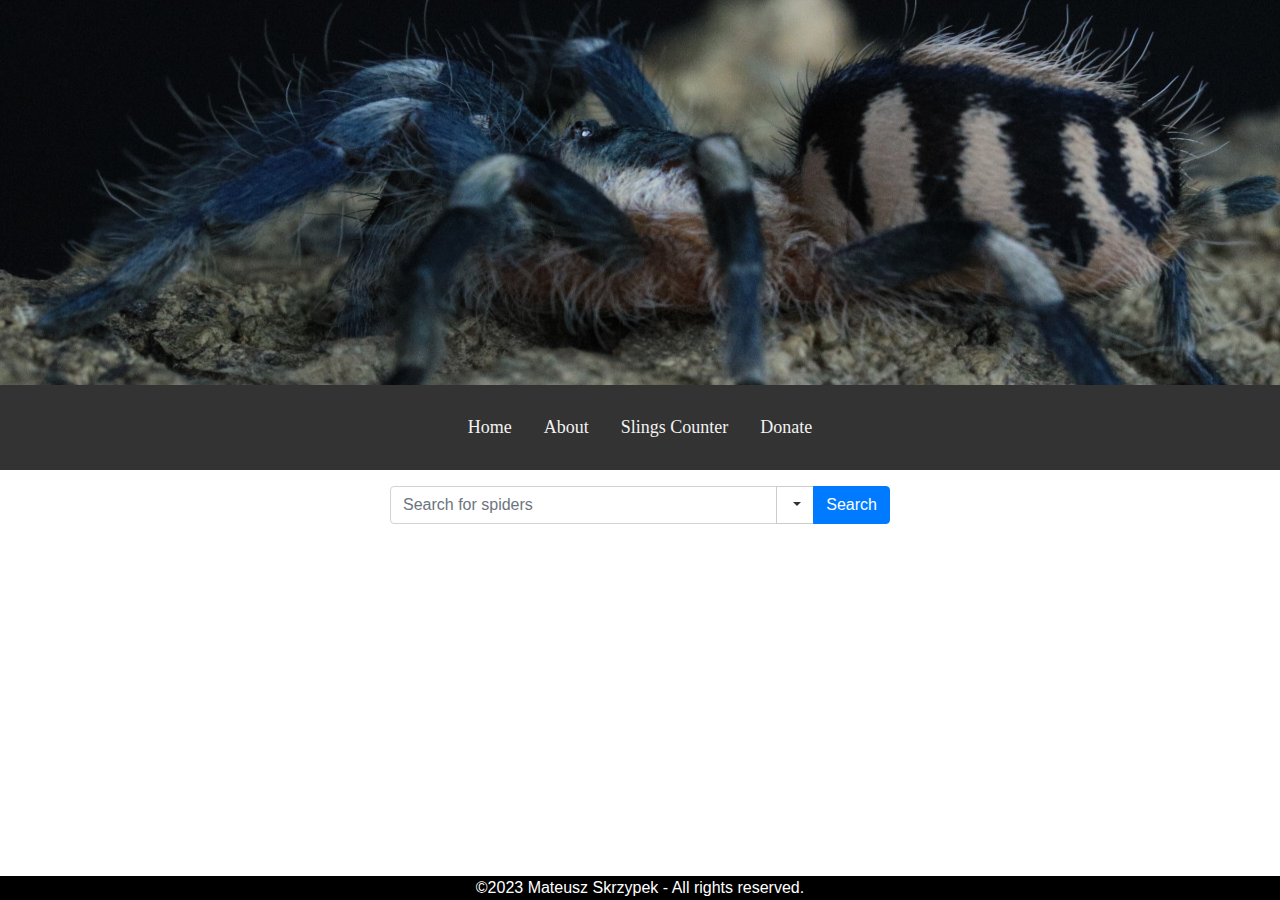
<file: index.html>
<!DOCTYPE html>
<html lang="en">
<head>
    <title>Spiders Search</title>
    <meta charset="UTF-8">
    <meta http-equiv="X-UA-Compatible" content="IE=edge">
    <meta name="viewport" content="width=device-width, initial-scale=1.0">
    <title>Spiders Search</title>
    <script src="script.js" defer></script>
    <link rel="stylesheet" href="https://cdn.jsdelivr.net/npm/bootstrap@4.3.1/dist/css/bootstrap.min.css" integrity="sha384-ggOyR0iXCbMQv3Xipma34MD+dH/1fQ784/j6cY/iJTQUOhcWr7x9JvoRxT2MZw1T" crossorigin="anonymous">
    <script src="https://code.jquery.com/jquery-3.3.1.slim.min.js" integrity="sha384-q8i/X+965DzO0rT7abK41JStQIAqVgRVzpbzo5smXKp4YfRvH+8abtTE1Pi6jizo" crossorigin="anonymous"></script>
    <script src="https://cdn.jsdelivr.net/npm/popper.js@1.14.7/dist/umd/popper.min.js" integrity="sha384-UO2eT0CpHqdSJQ6hJty5KVphtPhzWj9WO1clHTMGa3JDZwrnQq4sF86dIHNDz0W1" crossorigin="anonymous"></script>
    <script src="https://cdn.jsdelivr.net/npm/bootstrap@4.3.1/dist/js/bootstrap.min.js" integrity="sha384-JjSmVgyd0p3pXB1rRibZUAYoIIy6OrQ6VrjIEaFf/nJGzIxFDsf4x0xIM+B07jRM" crossorigin="anonymous"></script>
    <link rel="stylesheet" href="styles.css">
    <link rel="stylesheet" href="navigationStyles.css">

</head>
<body>
    <header>
        <img src="images/Cyriocosmus-ritae.jpg">
        <nav>
            <a href="index.html">Home</a>
            <a href="about.html">About</a>
            <a href="https://mrowki.eu.org/licznik/">Slings Counter</a>
            <a href="#">Donate</a>
        </nav>
    </header>

    <div class="container">
        <div class="row">
            <div class="col-md-12">
                <div class="input-group" id="adv-search">
                    <input type="text" class="form-control" placeholder="Search for spiders" onkeypress="handleKeyPress(event)" data-search/>
                    <script>
                        function handleKeyPress(event) {
                          if (event.keyCode === 13) {
                            fetchHandler();
                          }
                        }
                    </script>
                    <div class="input-group-btn">
                        <div class="btn-group" role="group">
                            <div class="dropdown dropdown-lg">
                                <button type="button" class="btn btn-default dropdown-toggle" data-toggle="dropdown" aria-expanded="false"><span class="caret"></span></button>
                                <div class="dropdown-menu dropdown-menu-right" display-menu role="menu">
                                    <form class="form-horizontal" role="form">
                                        <div class="form-group">
                                            <label for="filter">Filter by:</label>
                                            <select class="form-control" filter-select>
                                                <option value="0" selected>None</option>
                                                <option value="1">Name</option>
                                                <option value="2">Lowest Price</option>
                                                <option value="3">Biggest Price</option>
                                            </select>
                                        </div>
                                        <div class="form-group">
                                            <label for="filter">Filter by Area:</label>
                                            <select class="form-control" area-select>
                                                <option value="0" selected>All</option>
                                                <option value="1" disabled>Europe - comming soon</option>
                                                <option value="2" disabled>UK - comming soon</option>
                                                <option value="2" disabled>USA - comming soon</option>
                                            </select>
                                        </div>
                                        <div class="form-group">
                                            <div id="tooltip">
                                                <label for="filter">Currency</label>
                                                <span class="tooltiptext">Currency will be calculated with the latest notes and may be different than on seller website.</span>
                                            </div>
                                            <select class="form-control" filter-select>
                                                <option value="0" selected>PLN</option>
                                                <option value="1" disabled>€</option>
                                                <option value="2" disabled>$</option>
                                            </select>
                                        </div>
                                        <div class="form-group" >
                                            <div id="tooltip">
                                                <label for="filter">Trusted:</label>
                                                <span class="tooltiptext">Search by verified sellers websites or include users marketplaces.</span>
                                            </div>
                                            <select class="form-control" area-select>
                                                <option value="0" selected>Yes</option>
                                                <option value="1" disabled>All - comming soon</option>
                                            </select>

                                        </div>
                                    </form>
                                </div>
                            </div>
                            <button type="submit" class="btn btn-primary" data-search-button data-search-button-2>Search</button>
                        </div>
                    </div>
                </div>
            </div>
        </div>
    </div>
    </div>

    <div class="spider-cards" data-spider-cards-container></div>
    <div id="loading"></div>
    <template data-spider-template>
        <div class="card">
            <div class="product_image">
                <img class="image">
                <div class="quick_view"><h6 data-header></h6></div>
            </div>

            <div>
                <p class="body" data-body></p>
                <a class="link">View Offer</a>
            </div>

        </div>
    </template>

    <div class="footer">
        <p>©2023 Mateusz Skrzypek - All rights reserved.</p>
    </div>

</body>
</html>
</file>
<file: styles.css>
.search-wrapper {
  display: inline-block;
  flex-direction: column;
  gap: .25rem;
}

input {
  font-size: 1rem;
  width: 40%;
}

button {
  font-size: 1rem;
}

select {
  font-size: 1rem;
}

.spider-cards {
  display: grid;
  grid-template-columns: repeat(auto-fill, minmax(150px, 1fr));
  gap: .25rem;
  margin-top: 1rem;
  margin-bottom: 1rem;
}

.card {
  display: flex;
  background: #fff;
  border: 1px solid #ccc;
  padding: 10px;
  position: relative;
  flex-direction: column;
  justify-content: space-between;
}

.card > .product_image {
  position: relative;
  overflow: hidden;
  display: flex;
  justify-content: center;
  flex-direction: column;
}

.card > .product_image > img {
  display: block;
  -webkit-transition: all .35s ease-in-out;
  -moz-transition: all .35s ease-in-out;
  transition: all .35s ease-in-out;
  width: 100%;
  height: 200px;
  margin: auto;
  object-fit: cover;
}

.card > .product_image > img:hover {
  -o-transform: scale(1.2, 1.2);
  -moz-transform: scale(1.2, 1.2);
  -webkit-transform: scale(1.2, 1.2);
  -ms-transform: scale(1.2, 1.2);
  transform: scale(1.2, 1.2);
}

.quick_view {
  background: rgba(0, 0, 0, 0.5);
  margin: 0;
  text-align: center;
  padding: 8px 0;
  height: 70px;
  display: flex;
  align-items: center;
  justify-content: center;
}

.quick_view > h6 {
  font-size: 0.8em;
  font-weight: normal;
  color: #fff;
  margin: 0;
  padding: 0 10px
}

.card > .header {
  margin-bottom: .25rem;
}

.card > .body {
  font-size: .8rem;
  color: #777;
}

.hide {
  display: none;
}

.footer {
  position: fixed;
  left: 0;
  bottom: 0;
  width: 100%;
  background-color: black;
  color: white;
  text-align: center;
}

.footer > p {
  margin: auto;
}

header {
  overflow: hidden;
}

header img {
  width: 100%;
  max-height: 400px;
}

div > a {
  background-color: goldenrod;
  text-decoration: none;
  color: white;
  border-radius: .25rem;
  text-align: center;
  display: inline-block;
  transition: all .3s;
  position: absolute;
  bottom: 0.25rem;
  padding-left: 0.25rem;
  padding-right: 0.25rem;

}

div > a:hover {
  opacity: 0.6;
}

html {
  scroll-behavior: smooth;
}

#loading {
  width: 2rem;
  height: 2rem;
  border: 5px solid #f3f3f3;
  border-top: 6px solid goldenrod;
  border-radius: 100%;
  margin: auto;
  visibility: hidden;
  animation: spin 1s infinite linear;
}
#loading.display {
  visibility: visible;
}
@keyframes spin {
  from {
    transform: rotate(0deg);
  }
  to {
    transform: rotate(360deg);
  }
}

/*############################*/

body {
  margin: .25rem;
}
.dropdown.dropdown-lg .dropdown-menu {
  margin-top: -1px;
  padding: 6px 20px;
}
.input-group-btn .btn-group {
  display: flex !important;
}
.btn-group .btn {
  border-radius: 0;
  margin-left: -1px;
}
.btn-group .btn:last-child {
  border-top-right-radius: 4px;
  border-bottom-right-radius: 4px;
}
.btn-group .form-horizontal .btn[type="submit"] {
  border-top-left-radius: 4px;
  border-bottom-left-radius: 4px;
}
.form-horizontal .form-group {
  margin-left: 0;
  margin-right: 0;
}
.form-group .form-control:last-child {
  border-top-left-radius: 4px;
  border-bottom-left-radius: 4px;
}

#adv-search {
  margin-top: 1rem;
}

@media screen and (min-width: 768px) {
  #adv-search {
    width: 500px;
    margin: 0 auto;
    margin-top: 1rem;
  }
  .dropdown.dropdown-lg {
    position: static !important;
  }
  .dropdown.dropdown-lg .dropdown-menu {
    min-width: 500px;
  }
}

.btn-default {
  color: #333;
  background-color: #fff;
  border-color: #ccc;
}

.glyphicon {
  position: relative;
  top: 1px;
  display: inline-block;
  font-family: 'Glyphicons Halflings', serif;
  font-style: normal;
  font-weight: 400;
  line-height: 1;
  -webkit-font-smoothing: antialiased;
  -moz-osx-font-smoothing: grayscale;
}

#tooltip {
  position: relative;
  display: inline-block;
  border-bottom: 1px dotted black; /* If you want dots under the hoverable text */
}

/* Tooltip text */
#tooltip .tooltiptext {
  visibility: hidden;
  width: 120px;
  background-color: black;
  color: #fff;
  text-align: center;
  padding: 5px 0;
  border-radius: 6px;

  /* Position the tooltip text - see examples below! */
  position: absolute;
  z-index: 1;
}

/* Show the tooltip text when you mouse over the tooltip container */
#tooltip:hover .tooltiptext {
  visibility: visible;
}

@import url(https://fonts.googleapis.com/css?family=Raleway);
body {
  margin: 0px;
}
nav {
  padding: 15px;
  text-align: center;
  font-family: Raleway;
  box-shadow: 2px 2px 8px rgba(0, 0, 0, 0.5);
}
#nav-1 {
  background: #0062cc;
}
.link-1 {
    transition: 0.6s;
    color: #ffffff;
    font-size: 20px;
    text-decoration: none;
    border-right: 2px dotted transparent;
    padding: 30px 8px 0 10px;
    margin: 0 10px;
}
.link-1:hover {
  background-color: #ffffff;
    color: #EEA200;
    padding: 24px 10px;
}
</file>
<file: navigationStyles.css>
body {
    font-family: 'Arial', sans-serif;
    margin: 0;
    padding: 0;
}

nav {
    display: flex;
    justify-content: center;
    background-color: #333;
    overflow: hidden;
}

nav a {
    float: left;
    display: block;
    color: #f2f2f2;
    text-align: center;
    padding: 14px 16px;
    text-decoration: none;
    font-size: 18px;
}

nav a:hover {
    background-color: #ddd;
    color: black;
}

@media screen and (max-width: 600px) {
    nav {
        padding: 10px;
    }
    nav a {
        font-size: 14px;
    }
}

@media screen and (max-width: 354px) {
    nav {
        padding: 5px;
    }
    nav a {
        font-size: 10px;
    }
}
</file>
